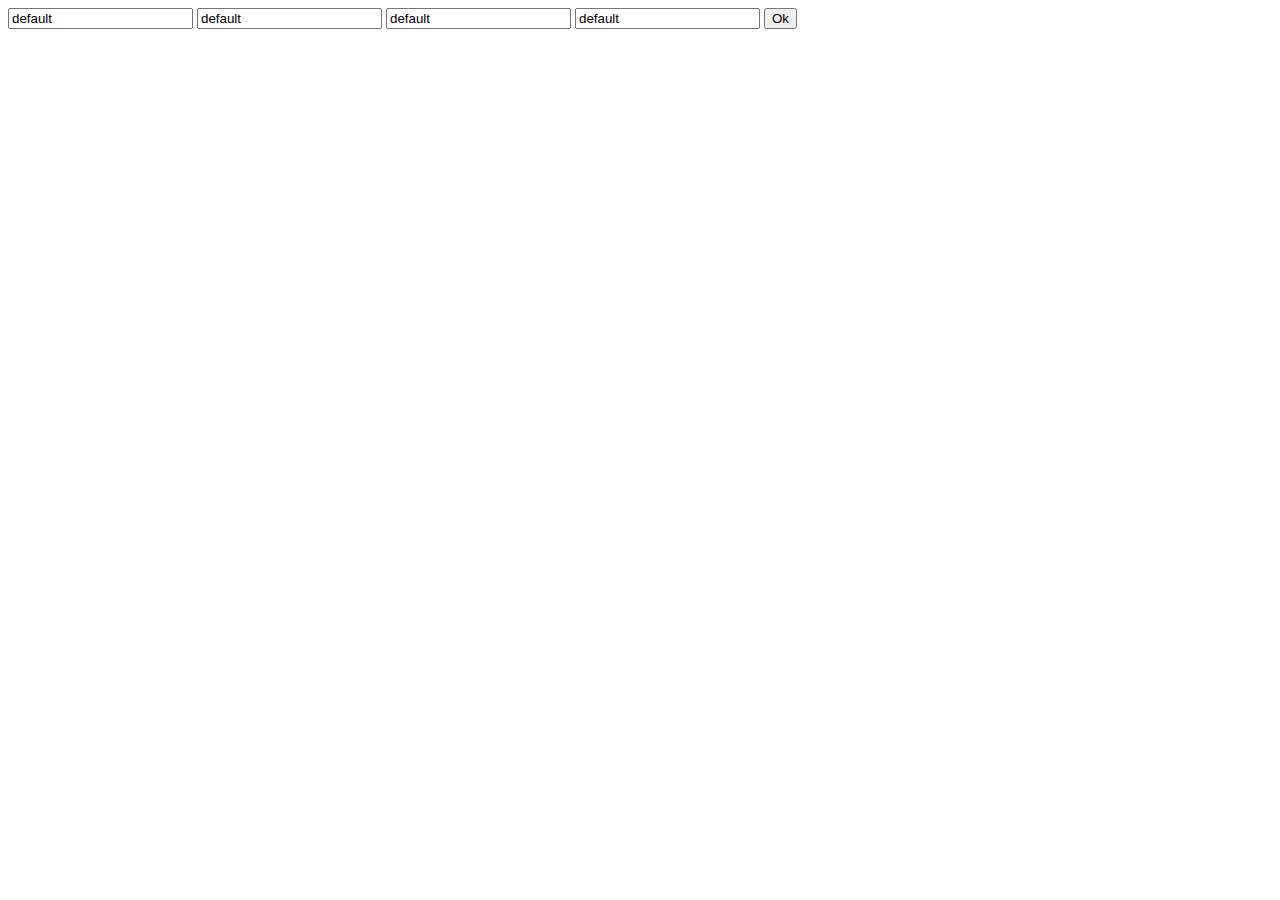
<file: DomEvents/index.html>
<!DOCTYPE html>
<html lang="en">
<head>
    <meta charset="UTF-8">
    <meta http-equiv="X-UA-Compatible" content="IE=edge">
    <meta name="viewport" content="width=device-width, initial-scale=1.0">
    <title>Document</title>
   
    <script src="domEvents2.js" defer></script>
</head>
<body>
    <form id="lomake">
    
        <input type="text" name="username" id="username" value="default">
        <input type="text" name="x" id="username" value="default">
        <input type="text" name="y" id="username" value="default">
        <input type="text" name="z" id="username" value="default">
        <button type="submit">Ok</button>
</form>
    
</body>
</html>
</file>
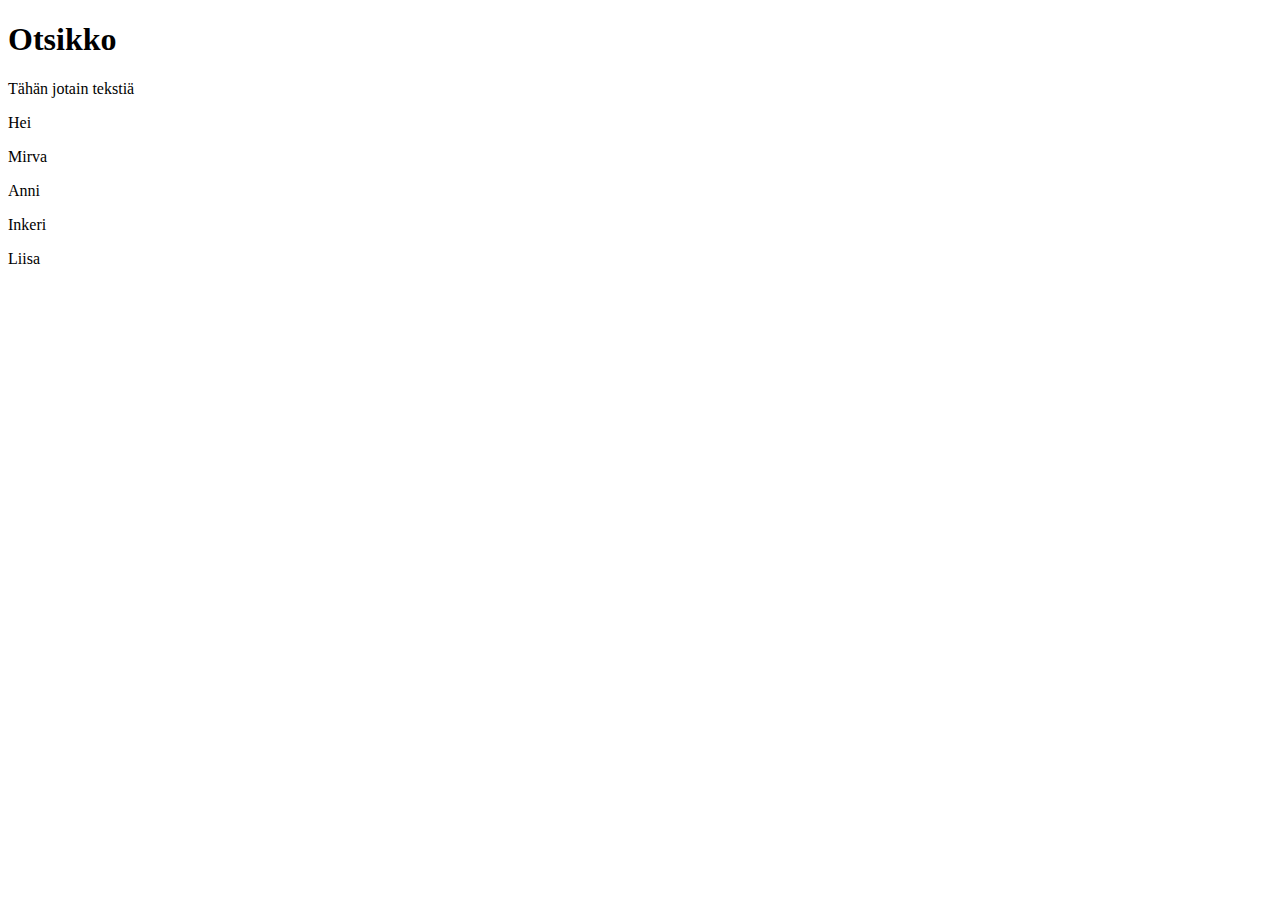
<file: DomNode perusteet/index.html>
<!DOCTYPE html>
<html lang="en">
<head>
    <meta charset="UTF-8">
    <meta http-equiv="X-UA-Compatible" content="IE=edge">
    <meta name="viewport" content="width=device-width, initial-scale=1.0">
    <title>Document</title>
    <script src="domNode.js" defer></script>
</head>
<body>
    <h1>Otsikko</h1>
    <div class="special">Tähän jotain tekstiä</div>
    <p>Hei</p>
    <div id="test"></div>

    
</body>
</html>
</file>
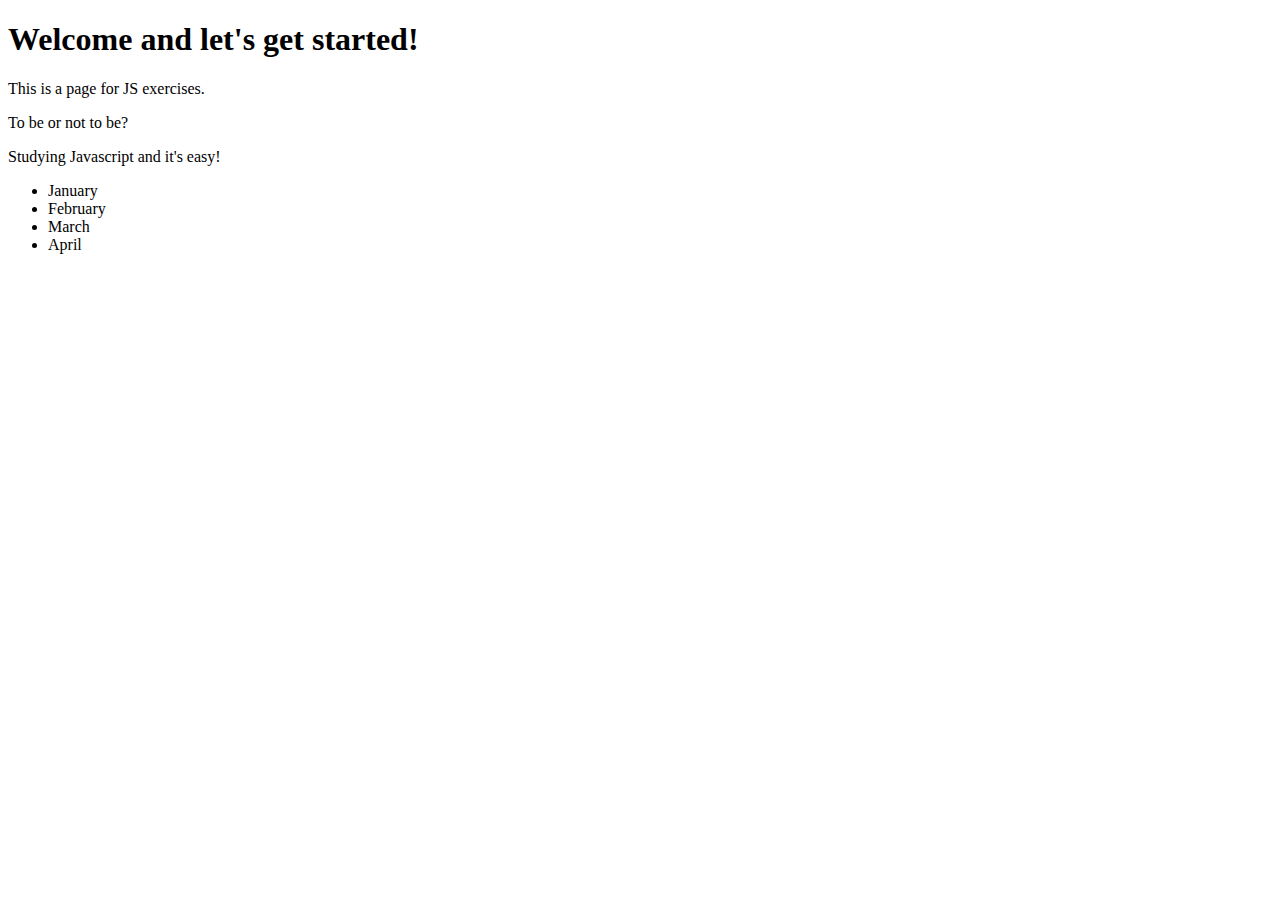
<file: DomNode1/index.html>
<!DOCTYPE html>
<!-- saved from url=(0089)https://moodle.oulu.fi/pluginfile.php/1097564/mod_resource/content/2/domManipulation.html -->
<html lang="en"><head><meta http-equiv="Content-Type" content="text/html; charset=UTF-8">
    
    <meta http-equiv="X-UA-Compatible" content="IE=edge">
    <meta name="viewport" content="width=device-width, initial-scale=1.0">
    <title>Document</title>
    <script src="domNodetehtävät.js" defer></script>
</head>
<body>
    <div id="content">
        <h1>Welcome and let's get started!</h1>

        <p>This is a page for JS exercises. </p>

        <article>
            <p class="basic">To be or not to be?</p>
            <p>Studying Javascript and it's easy!</p>
        </article>

        <ul>
            <li class="basic">January</li>
            <li>February</li>
            <li>March</li>
            <li>April</li>
        </ul>
    </div>

</body></html>
</file>
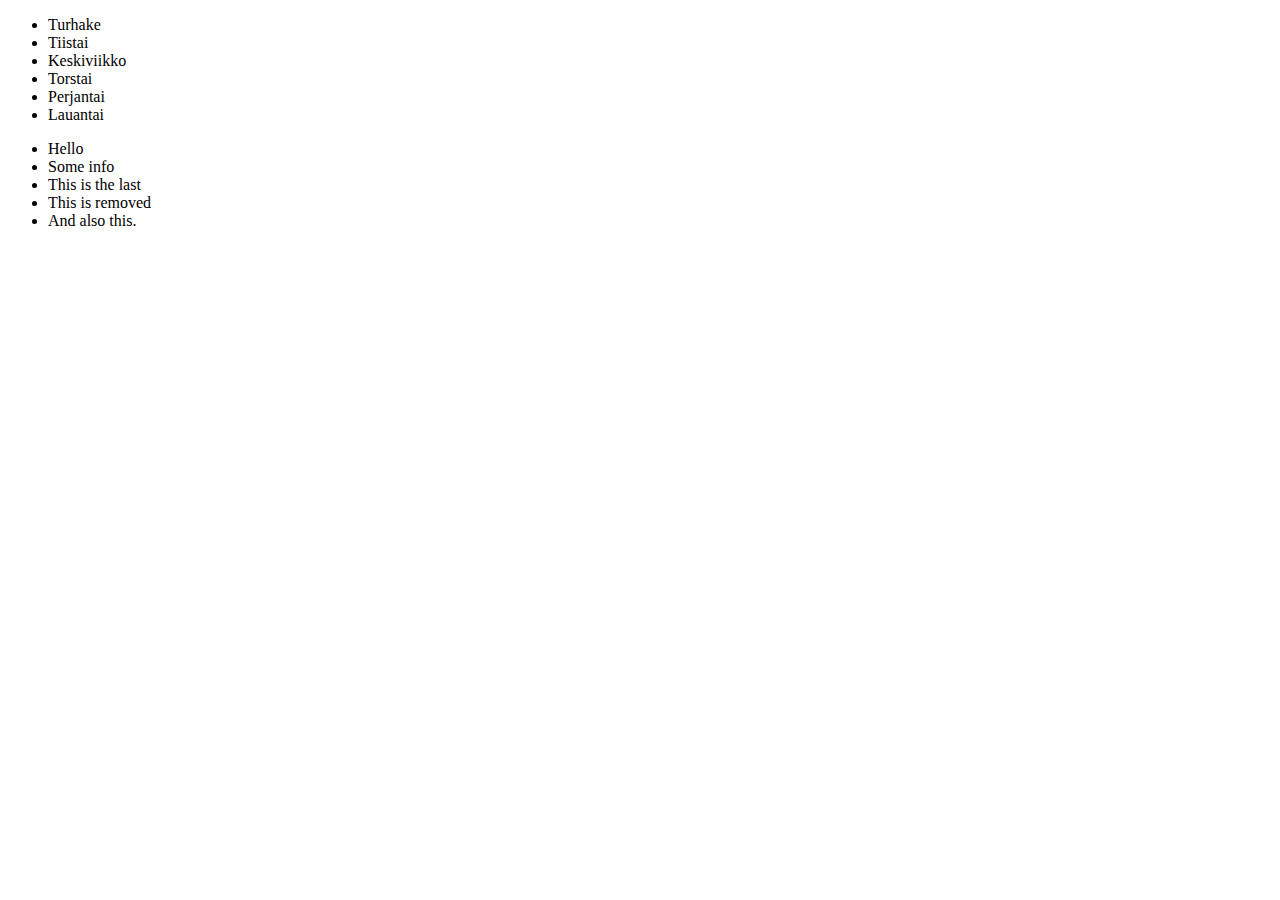
<file: DomNode2/index.html>
<!DOCTYPE html>
<html lang="en">
<head>
    <meta charset="UTF-8">
    <meta http-equiv="X-UA-Compatible" content="IE=edge">
    <meta name="viewport" content="width=device-width, initial-scale=1.0">
    <title>Document</title>
    <script src="DomNode manipulointi.js" defer></script>
</head>
<body>
    <div id="content">
        <ul>
            <li>Turhake</li>
            <li>Tiistai</li>
            <li>Keskiviikko</li>
            <li>Torstai</li>
            <li>Perjantai</li>
            <li>Lauantai</li>
        </ul>
        <ul>
            <li>Hello</li>
            <li>Some info</li>
            <li class="last">This is the last</li>
            <li>This is removed</li>
            <li>And also this.</li>
        </ul>
    </div>
</body>
</html>
</file>
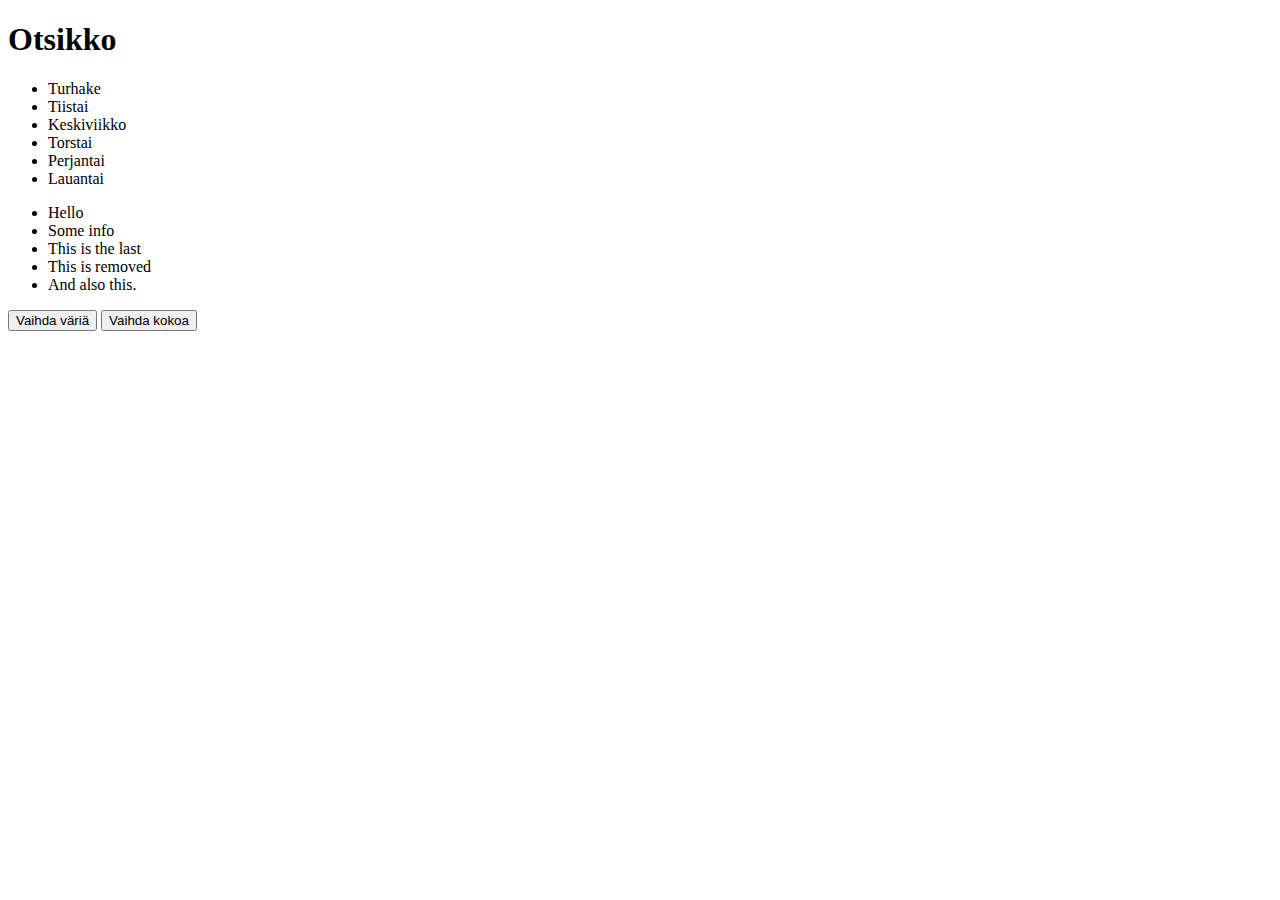
<file: Tyylit/index.html>
<!DOCTYPE html>
<html lang="en">
<head>
    <meta charset="UTF-8">
    <meta http-equiv="X-UA-Compatible" content="IE=edge">
    <meta name="viewport" content="width=device-width, initial-scale=1.0">
    <title>Document</title>
    <script src="tyylit.js" defer></script>
    <link rel="stylesheet" href="style.css">
</head>
<body>
    <h1>Otsikko</h1>

    <div id="content">
        <ul>
            <li>Turhake</li>
            <li>Tiistai</li>
            <li>Keskiviikko</li>
            <li>Torstai</li>
            <li>Perjantai</li>
            <li>Lauantai</li>
        </ul>

        <ul>
            <li class="testi">Hello</li>
            <li>Some info</li>
            <li class="last">This is the last</li>
            <li>This is removed</li>
            <li>And also this.</li>
        </ul>

    </div>

    <button type="button"onclick="changeColor()">Vaihda väriä</button>

        <button type="button"onclick="changeSize()">Vaihda kokoa</button>
</body>
</html>
</file>
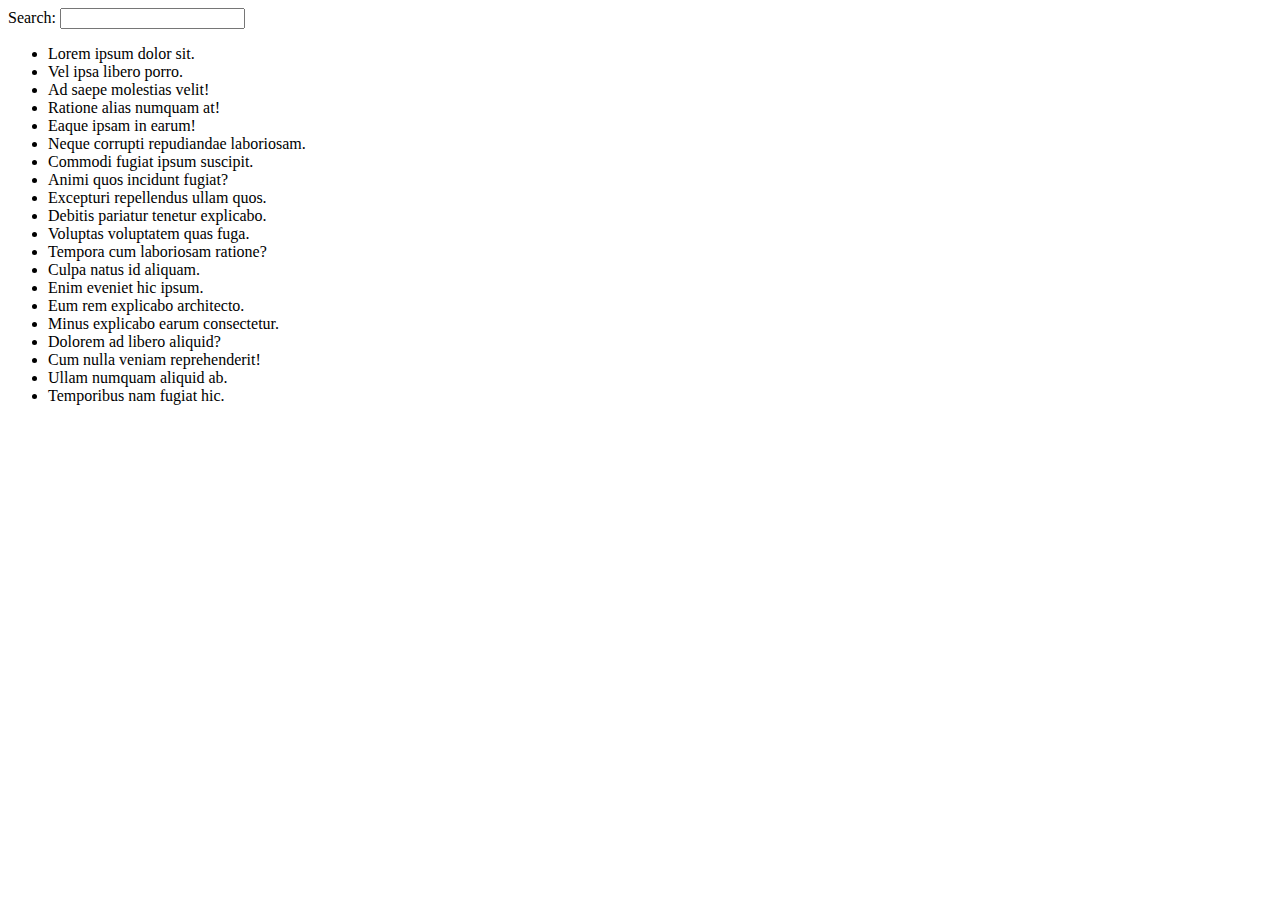
<file: DomEvents/haku.html>
<!DOCTYPE html>
<html lang="en">
<head>
    <meta charset="UTF-8">
    <meta http-equiv="X-UA-Compatible" content="IE=edge">
    <meta name="viewport" content="width=device-width, initial-scale=1.0">
    <title>Document</title>
    <script src="haku.js" defer></script>
</head>
<body>
    <label for="search">Search:</label>
    <input type="search" name="search" id="search">
    <ul>
        <li>Lorem ipsum dolor sit.</li>
        <li>Vel ipsa libero porro.</li>
        <li>Ad saepe molestias velit!</li>
        <li>Ratione alias numquam at!</li>
        <li>Eaque ipsam in earum!</li>
        <li>Neque corrupti repudiandae laboriosam.</li>
        <li>Commodi fugiat ipsum suscipit.</li>
        <li>Animi quos incidunt fugiat?</li>
        <li>Excepturi repellendus ullam quos.</li>
        <li>Debitis pariatur tenetur explicabo.</li>
        <li>Voluptas voluptatem quas fuga.</li>
        <li>Tempora cum laboriosam ratione?</li>
        <li>Culpa natus id aliquam.</li>
        <li>Enim eveniet hic ipsum.</li>
        <li>Eum rem explicabo architecto.</li>
        <li>Minus explicabo earum consectetur.</li>
        <li>Dolorem ad libero aliquid?</li>
        <li>Cum nulla veniam reprehenderit!</li>
        <li>Ullam numquam aliquid ab.</li>
        <li>Temporibus nam fugiat hic.</li>
    </ul>
</body>
</html>
</file>
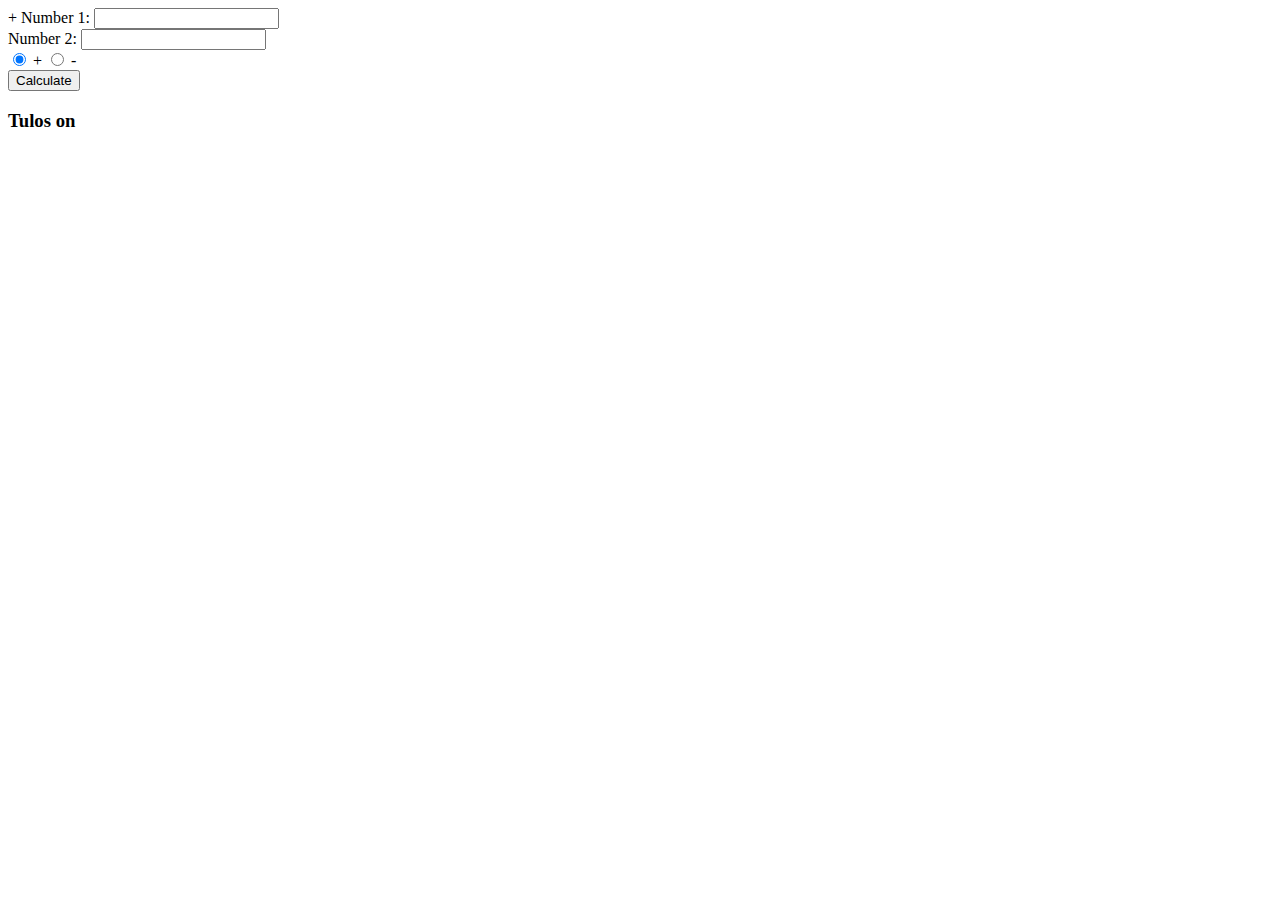
<file: DomEvents/lasku.html>
<!DOCTYPE html>
<html lang="en">
<head>
    <meta charset="UTF-8">
    <meta http-equiv="X-UA-Compatible" content="IE=edge">
    <meta name="viewport" content="width=device-width, initial-scale=1.0">
    <title>Document</title>
    <script src="lasku.js" defer></script>
</head>
<body>
    <form id="calc">
        +
        <label for="num1">Number 1:</label>
        <input type="number" name="num1" id="num1"><br>
        <label for="num2">Number 2:</label>
        <input type="number" name="num2" id="num2"><br>
        <input type="radio" name="arit" id="sum" value="sum" checked>
        <label for="sum">+</label>
        <input type="radio" name="arit" id="sub" value="sub">
        <label for="sub">-</label><br>
        <button type="submit">Calculate</button>
   
    </form>
    <h3 id="result">Tulos on </h3>
</body>
</html>
</file>
<file: Tyylit/style.css>
.colorful{
    color:wheat;
    background-color:green;
    font: bold;
    font-family: Cambria, Cochin, Georgia, Times, 'Times New Roman', serif;
}

.sizeup{
    font-size: 1.2em;
    font-family: Verdana, Geneva, Tahoma, sans-serif;
}
</file>
